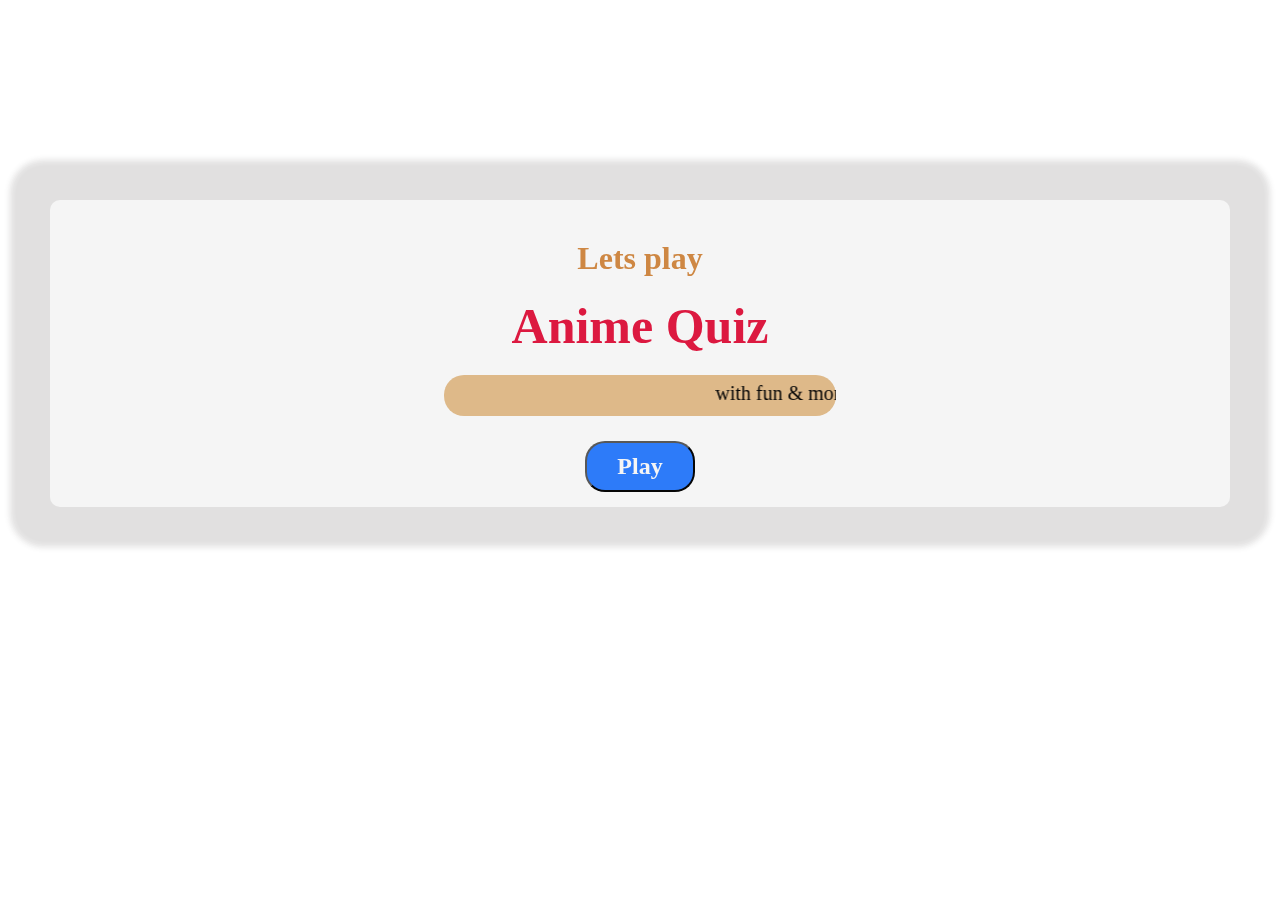
<file: index.html>
<!DOCTYPE html>
<html lang="en">

<head>
    <meta charset="UTF-8">
    <meta http-equiv="X-UA-Compatible" content="IE=edge">
    <meta name="viewport" content="width=device-width, initial-scale=1.0">
    <link rel="stylesheet" href="quiz.css">
    
    <title>Document</title>
</head>

<body>
    <div class="container">
        <div class="box">
            <header class="head1">
                <h1 class="h1">Lets play</h1>
            </header>
            <h1 class="h2">
                Anime Quiz
            </h1>
            <div class="p-div">
                <marquee scrollamount="15" behavior="scroll" direction="left">
                    <p class="p1">with fun & more fun</p>
                </marquee>
            </div>
            <div class="btn1">
                <a href="home.html"> <button id="play" class="playbtn">
                        Play
                    </button></a>
            </div>
        </div>
    </div>
    </div>
    <script src="quize.js"></script>
</body>

</html>
</file>
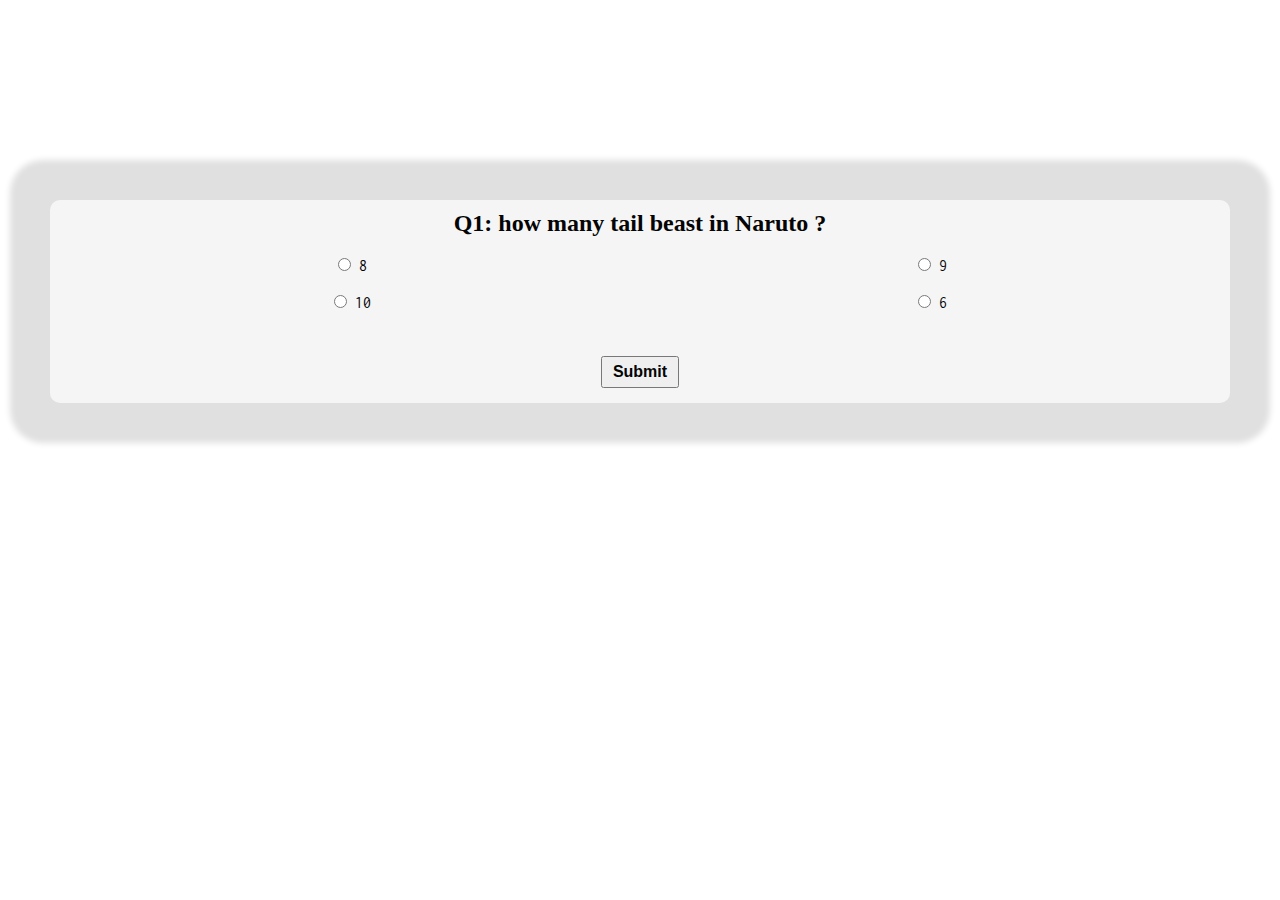
<file: home.html>
<!DOCTYPE html>
<html lang="en">

<head>
    <meta charset="UTF-8">
    <meta http-equiv="X-UA-Compatible" content="IE=edge">
    <meta name="viewport" content="width=device-width, initial-scale=1.0">
    <link rel="stylesheet" href="quiz.css">
    <title>Document</title>
</head>

<body>
    <div class="container">
        <div class="box">
            <div class="containerbox">
                <h2 class="question">Here is the Question</h2>
                <ul class="gride">
                    <li><input type="radio" name="answer" id="ans1" class="answer">
                        <label for="ans1" id="option1">Answer Option </label>
                    </li>
                    <li><input type="radio" name="answer" id="ans2" class="answer">
                        <label for="ans2" id="option2">Answer Option </label>
                    </li>
                    <li><input type="radio" name="answer" id="ans3" class="answer">
                        <label for="ans3" id="option3">Answer Option </label>
                    </li>
                    <li><input type="radio" name="answer" id="ans4" class="answer">
                        <label for="ans4" id="option4">Answer Option </label>
                    </li>
                </ul>
            </div>

            <div class="btn1">
                <button id="submit" class="btn1">Submit</button>
            </div class=box2>
            <div id="showscore" class="scorearea" ></div>
        </div>
    </div>
    </div>


    <script src="quize.js"></script>
</body>

</html>
</file>
<file: quiz.css>
@import url('https://fonts.googleapis.com/css2?family=Inconsolata:wght@200&display=swap');* {
    margin: 0;
    padding: 0;

}

body {
    background-image: url("https://i.pinimg.com/736x/6f/e7/f3/6fe7f3b55c4d58476600b0ec4dc16582.jpg");
    background-repeat: no-repeat;
    background-attachment: fixed;
    background-size: cover;

}

.container {
    opacity: 98%;
    justify-content: center;
    align-items: center;
    /* background-color:black; */
    padding: 50px;
    margin-top: 70px;


}

.box {
    background-color: whitesmoke;
    text-align: center;
    padding: 10px;
    /* height: 40vh; */
    margin-top: 80px;
    border-radius: 10px;
    box-shadow: 0px 0px 6px 40px rgb(225, 224, 224);


}

.head1 {
    margin-top: 30px;
    padding-bottom: 20px;
}

.h1 {
    font-size: xx-large;
    font-family: cursive;
    color: peru;
}

.h2 {
    font-family: fantasy;
    color: crimson;
    font-size: 50px;
}

.p-div {
    background-color: burlywood;
    padding-top: 7px;
    margin-top: 20px;
    padding-bottom: 7px;
    margin-left: 30vw;
    margin-right: 30vw;
    border-radius: 20px;

}

.p1 {
    color: black;
    font-size: 20px;
    font-family: cursive;


}

.btn1 {

    margin-top: 20px;
}

.playbtn {
    font-size: x-large;
    font-family: cursive;
    font-weight: 700;
    padding: 10px 30px;
    border-radius: 20px;
    color: whitesmoke;
    background-color: rgb(40, 120, 249);
}

.playbtn:hover {
    background-color: whitesmoke;
    color: rgb(40, 120, 249);
}

/* homecss */
ul li {
    text-decoration: none;
    margin-top: 20px;

}

.gride {
    font-family: 'Inconsolata', monospace;
    list-style: none;
    display: grid;
    grid-template-columns: auto auto;
    text-decoration: none;
}
.btn1{
    font-size: 1rem;
    font-weight: 800;
    padding: 5px 10px;
}
.btn1:hover{
    opacity: 90;
}
.scorearea{

    display:none ;    /* margin-top: 20px;
    background-color: rgb(4, 163, 152);
    padding-top: 10px;
    padding-bottom: 20px;
    margin-left: 20vw;
    margin-right: 20vw;
    margin-bottom: 20px; */
}
#showscore{
      margin-top: 20px;
    background-color:rgb(57, 111, 237);
    padding-top: 10px;
    padding-bottom: 20px;
    margin-left: 20vw;
    margin-right: 20vw;
    margin-bottom: 20px;
}
#showscore h3{
    font-size: 3rem;
    text-align: center;
    font-family:system-ui, -apple-system, BlinkMacSystemFont, 'Segoe UI', Roboto, Oxygen, Ubuntu, Cantarell, 'Open Sans', 'Helvetica Neue', sans-serif;
}

#showscore .btnr{
    margin-top: 8px;
    background-color:rgb(4, 163, 152);
    color: black;
    font-size: 2rem;
    font-weight: 800;
    padding: 5px 10px;
    font-family: Cambria, Cochin, Georgia, Times, 'Times New Roman', serif;

}
#showscore .btnr:hover{
    opacity: 90%;
   color:rgb(4, 163, 152);
   background-color: black;
}


/* phone media */
@media only screen and (max-width: 844px) {
    #showscore{
    
      height: auto;
      width: auto;
      text-align: center;
      align-items: center;
    }
    #showscore h3{
        text-align: center;
        align-items: center;
        font-size:20px;
        text-align: center;
        font-family:system-ui, -apple-system, BlinkMacSystemFont, 'Segoe UI', Roboto, Oxygen, Ubuntu, Cantarell, 'Open Sans', 'Helvetica Neue', sans-serif;
    }
    #showscore .btnr{
      
     
        font-size: 10px;
        
    
    }
    
}
</file>
